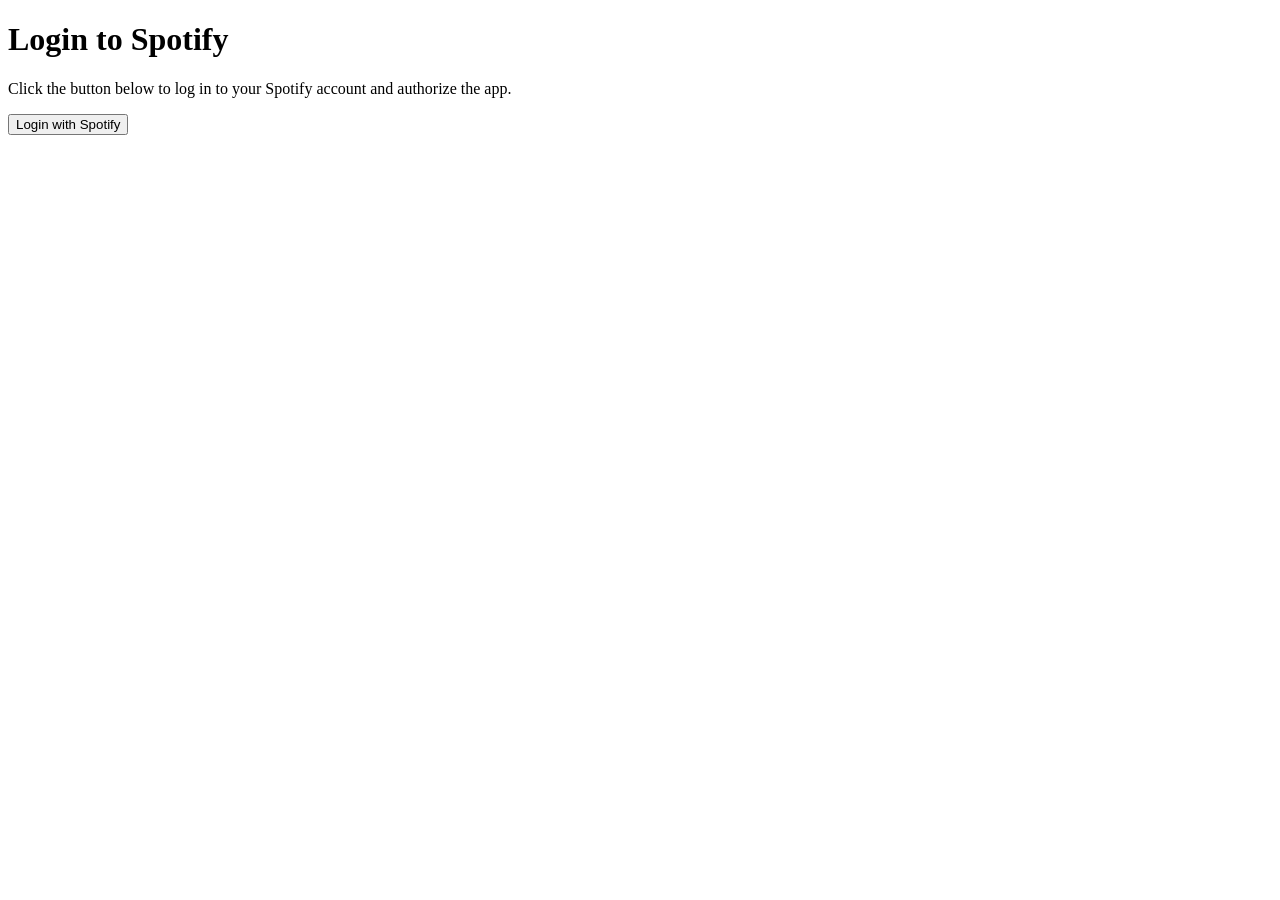
<file: get_code.html>
<!DOCTYPE html>
<html lang="en">
<head>
    <meta charset="UTF-8">
    <meta name="viewport" content="width=device-width, initial-scale=1.0">
    <title>Spotify Login</title>
</head>
<body>
    <h1>Login to Spotify</h1>
    <p>Click the button below to log in to your Spotify account and authorize the app.</p>
    <button id="login-btn">Login with Spotify</button>

    <script>
        // Your application's client ID
        const clientId = 'YOUR_CLIENT_ID';  // Replace with your Client ID

        // Redirect URI set in your Spotify Developer Dashboard
        const redirectUri = 'http://127.0.0.1:5500/';  // Replace with your Redirect URI

        // Scopes required for accessing currently playing track
        const scopes = ['user-read-playback-state', 'user-read-currently-playing'];

        // Function to initiate the login process
        function initiateSpotifyLogin() {
            const authUrl = 'https://accounts.spotify.com/authorize';
            const params = new URLSearchParams({
                client_id: clientId,
                response_type: 'code',
                redirect_uri: redirectUri,
                scope: scopes.join(' '),
            });
            window.location.href = `${authUrl}?${params.toString()}`;
        }

        // Add event listener to the login button
        document.getElementById('login-btn').addEventListener('click', initiateSpotifyLogin);
    </script>
</body>
</html>
</file>
